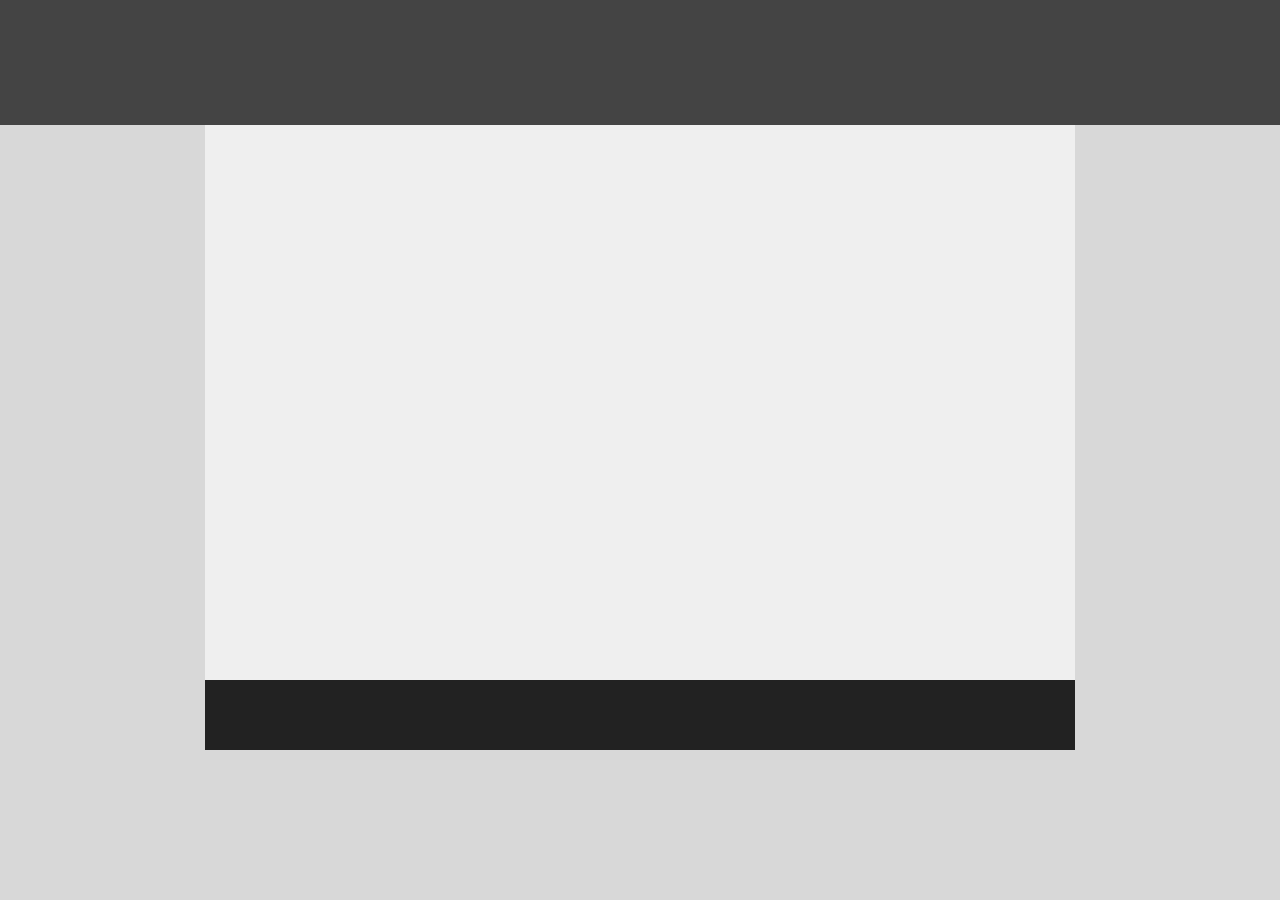
<file: drill-1/index.html>
<!DOCTYPE HTML>
<html>
    <head>
        <meta charset="UTF-8">
        <meta http-equiv="X-UA-Compatible" content="IE=edge">
        <title>Drill 1</title>
        <link rel="stylesheet" href="index.css" />
    </head>
    <body>
        <header></header>
        <div class="main"></div>
        <footer></footer>
    </body>
</html>
</file>
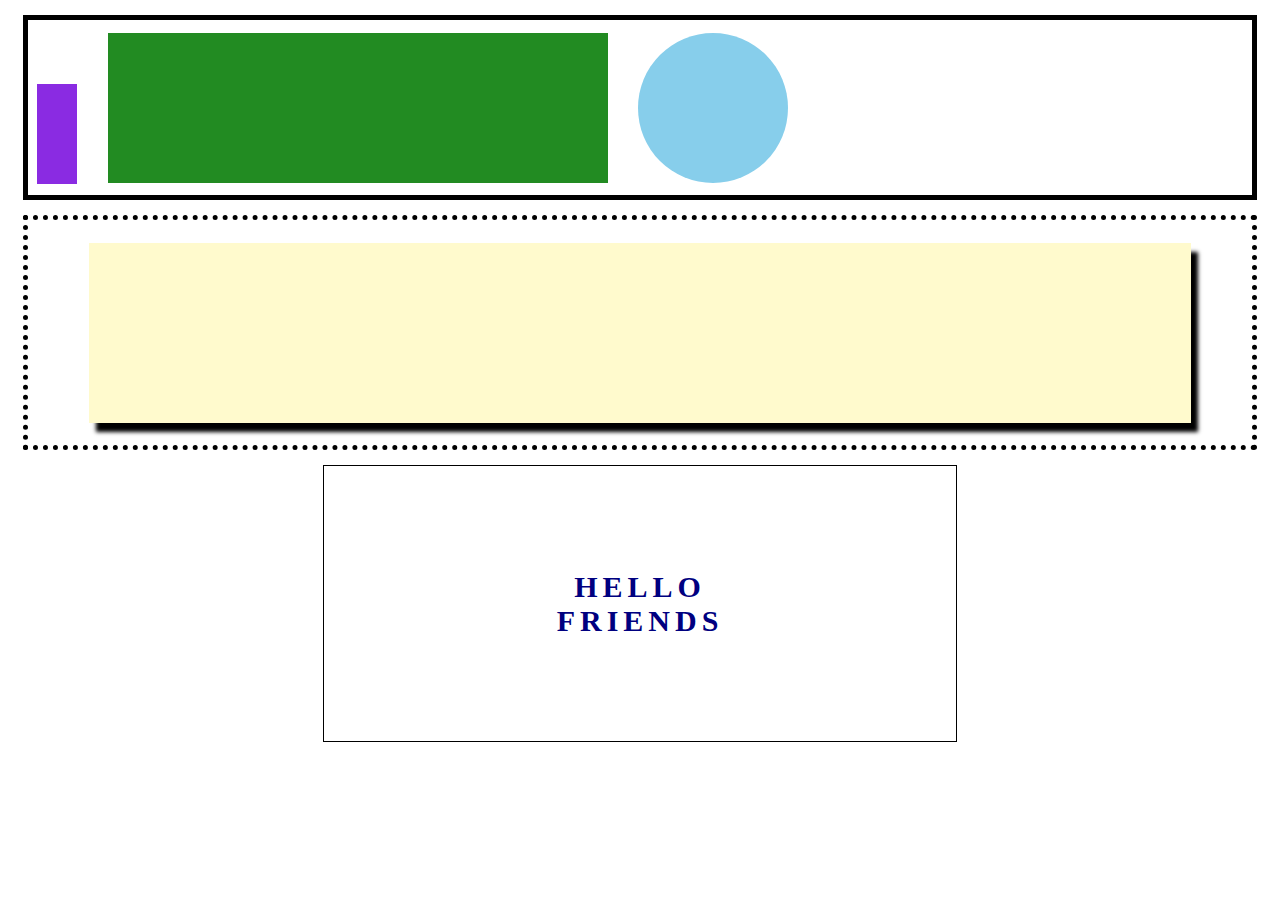
<file: drill-2/index.html>
<!DOCTYPE html>
<html>
    <head>   
        <meta charset="UTF-8">
        <meta http-equiv="X-UA-Compatible" content="IE=edge">
        <title>Drill 2</title>
        <link rel="stylesheet" href="index.css">
    </head>
    <body>
        <div class="solidShort">
            <div class="littleRec"></div>
            <div class="mediumRec"></div>
            <div class="circle"></div>
        </div>
        <div class="dottedMedium">
            <div class="largeRec"></div>
        </div>
        <div class="narrowTall">
            <p>HELLO</p>
            <p>FRIENDS</p>
        </div>
    </body>
</html>
</file>
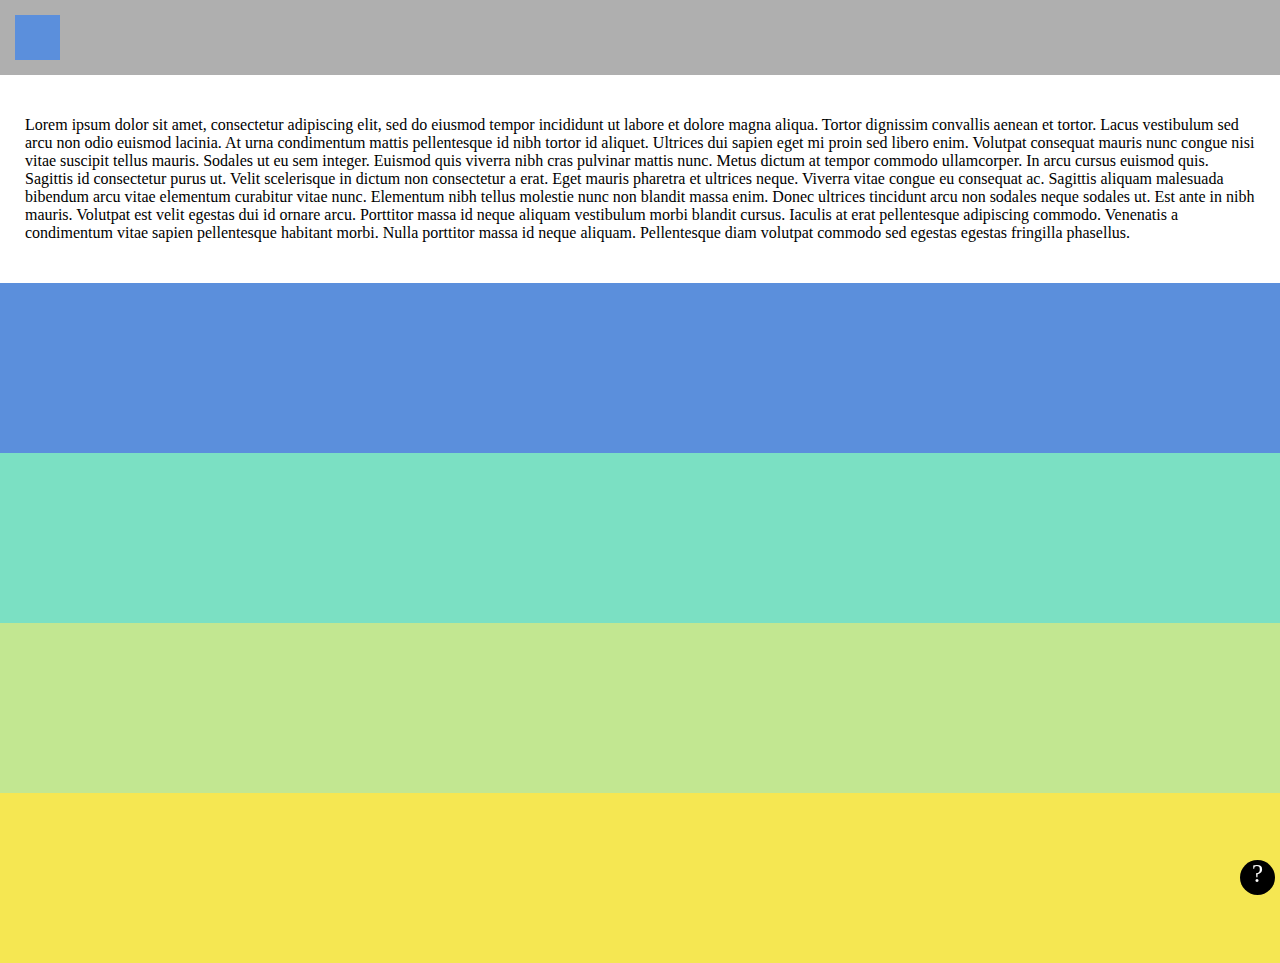
<file: drill-3/index.html>
<!DOCTYPE html>
<html lang="en">
<head>
    <meta charset="UTF-8">
    <meta http-equiv="X-UA-Compatible" content="IE=edge">
    <title>Drill 3</title>
    <link rel="stylesheet" href="index.css">
</head>
<body>
    <header><div class="square blue"></div></header>
    <div class="textContainer"><p>
        Lorem ipsum dolor sit amet, consectetur adipiscing elit, sed do eiusmod tempor incididunt ut labore et dolore magna aliqua. Tortor dignissim convallis aenean et tortor. Lacus vestibulum sed arcu non odio euismod lacinia. At urna condimentum mattis pellentesque id nibh tortor id aliquet. Ultrices dui sapien eget mi proin sed libero enim. Volutpat consequat mauris nunc congue nisi vitae suscipit tellus mauris. Sodales ut eu sem integer. Euismod quis viverra nibh cras pulvinar mattis nunc. Metus dictum at tempor commodo ullamcorper. In arcu cursus euismod quis. Sagittis id consectetur purus ut. Velit scelerisque in dictum non consectetur a erat. Eget mauris pharetra et ultrices neque. Viverra vitae congue eu consequat ac.

Sagittis aliquam malesuada bibendum arcu vitae elementum curabitur vitae nunc. Elementum nibh tellus molestie nunc non blandit massa enim. Donec ultrices tincidunt arcu non sodales neque sodales ut. Est ante in nibh mauris. Volutpat est velit egestas dui id ornare arcu. Porttitor massa id neque aliquam vestibulum morbi blandit cursus. Iaculis at erat pellentesque adipiscing commodo. Venenatis a condimentum vitae sapien pellentesque habitant morbi. Nulla porttitor massa id neque aliquam. Pellentesque diam volutpat commodo sed egestas egestas fringilla phasellus.
    </p></div>
    <div class="gradient blue"></div>
    <div class="gradient teal"></div>
    <div class="gradient green"></div>
    <div class="gradient yellow"></div>
    <div class="about">?</div>
</body>
</html>
</file>
<file: drill-1/index.css>
body {
    background-color: #d8d8d8;
    margin: 0px;

}
header {
    background-color: #444444;
    width: 100%;
    height: 125px;
}
.main {
    background-color: #efefef;
    width: 68%;
    height: 555px;
    margin: auto;
}
footer {
    background-color: #222222;
    width: 68%;
    height: 70px;
    margin: auto;
}
</file>
<file: drill-2/index.css>
.solidShort {
    border: 5px solid #000;
    height: 175px;
    margin: 15px;
    display: flex;
    align-items: center;
    padding: 0;
}

.dottedMedium {
    border: 5px dotted #000;
    height: 225px;
    margin: 15px;
    display: flex;
    justify-content: center;
    align-items: center;
}

.narrowTall {
    display: flex;
    margin: auto;
    width: 50%;
    border: 1px solid #000;
    height: 275px;
    padding: auto;
    font-family: 'Times New Roman', Times, serif;
    justify-content: center;
    align-items: center;
    flex-direction: column;
}

.littleRec {
    width: 40px;
    height: 100px;
    background-color: #8a2be2;
    margin: 5px;
    position: relative;
    top: 26px;
    left: 4px;
}

.mediumRec {
    width: 500px;
    height: 150px;
    margin: 0 30px;
    background-color: #228b22;
}

.circle {
    border-radius: 500px;
    height: 150px;
    width: 150px;
    background-color: #87ceeb;
}

.largeRec {
    width: 90%;
    height: 80%;
    background-color: #fffacd;
    box-shadow: 7px 9px 4px 0px;
}

p {
    font-size: 30px;
    margin: 0;
    letter-spacing: 5px;
    color: #000080;
    font-weight: bolder;
}
</file>
<file: drill-3/index.css>
body {
    margin: 0px;
}

header {
    height: 75px;
    background-color: #afafaf;
    display: flex;
    align-items: center;
}

.square {
    width: 45px;
    height: 45px;
    margin: 15px;
}

.textContainer {
    padding: 25px;
}

.gradient {
    height: 170px;
}

.about {
    position: fixed;
    bottom: 5px;
    right: 5px;
    background-color: #000000;
    color: #ffffff;
    border-radius: 100px;
    font-size: 25px;
    width: 35px;
    height: 35px;
    text-align: center;
}

.blue {
    background-color: #5b8fdc;
}

.teal {
    background-color: #7be0c3;
}

.green {
    background-color: #c2e791;
}

.yellow {
    background-color: #f5e752;
}
</file>
